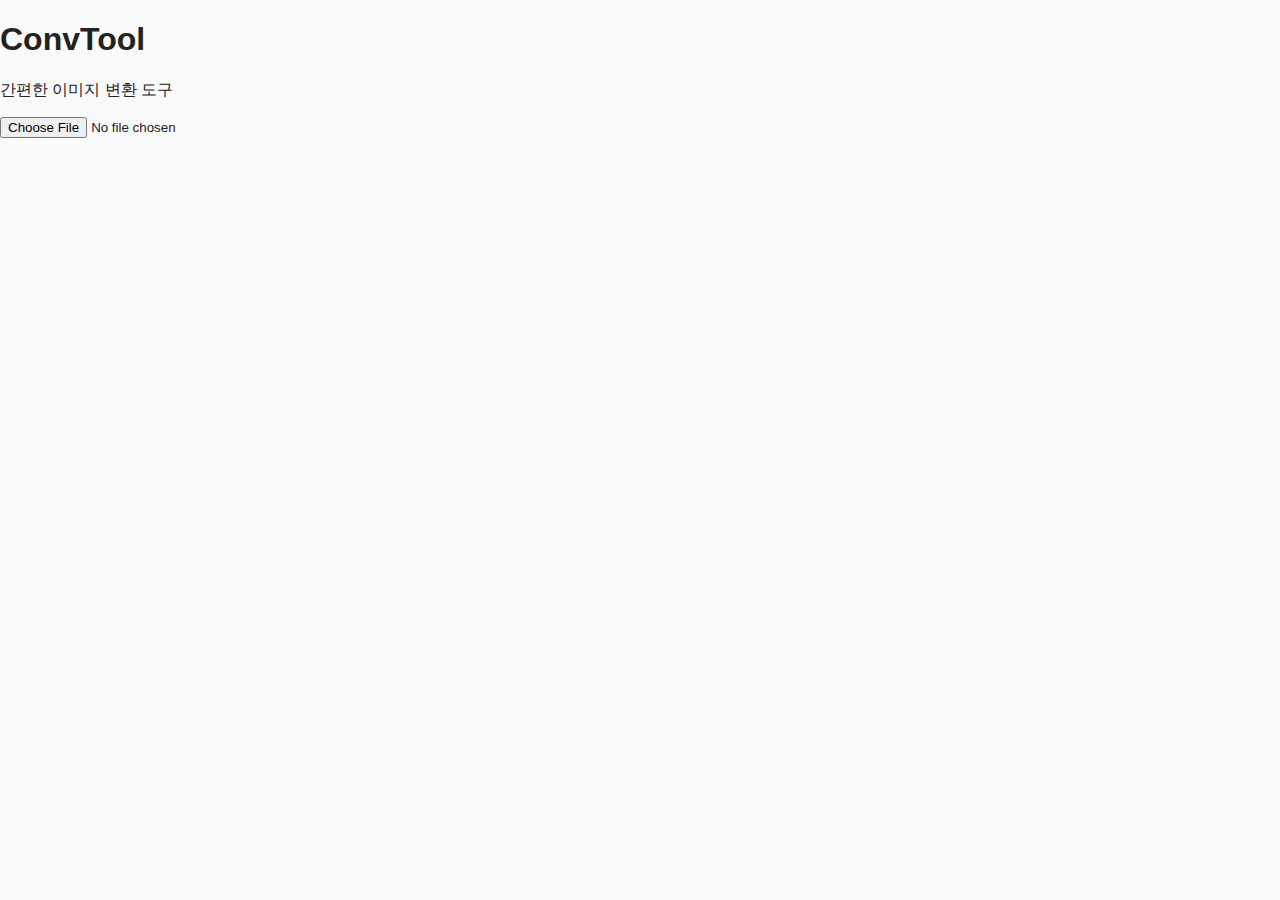
<file: index.html>
<!DOCTYPE html>
<html lang="ko">
<head>
    <meta charset="UTF-8">
    <meta name="viewport" content="width=device-width, initial-scale=1.0">
    <title>ConvTool</title>

    <!-- CSS -->
    <link rel="stylesheet" href="style.css">

    <!-- AdSense 스크립트 -->
    <script async
        src="https://pagead2.googlesyndication.com/pagead/js/adsbygoogle.js?client=ca-pub-6998063928409116"
        crossorigin="anonymous"></script>
</head>

<body>

    <div class="container">
        <h1>ConvTool</h1>
        <p class="subtitle">간편한 이미지 변환 도구</p>

        <!-- 광고 영역 -->
        <div class="ad-box">
            <ins class="adsbygoogle"
                style="display:block"
                data-ad-client="ca-pub-6998063928409116"
                data-ad-slot="9108928786"
                data-ad-format="auto"
                data-full-width-responsive="true"></ins>
            <script>
                (adsbygoogle = window.adsbygoogle || []).push({});
            </script>
        </div>

        <!-- 업로드 영역 -->
        <div class="upload-box">
            <input type="file" id="fileInput" accept="image/*">
        </div>

    </div>

</body>
</html>
</file>
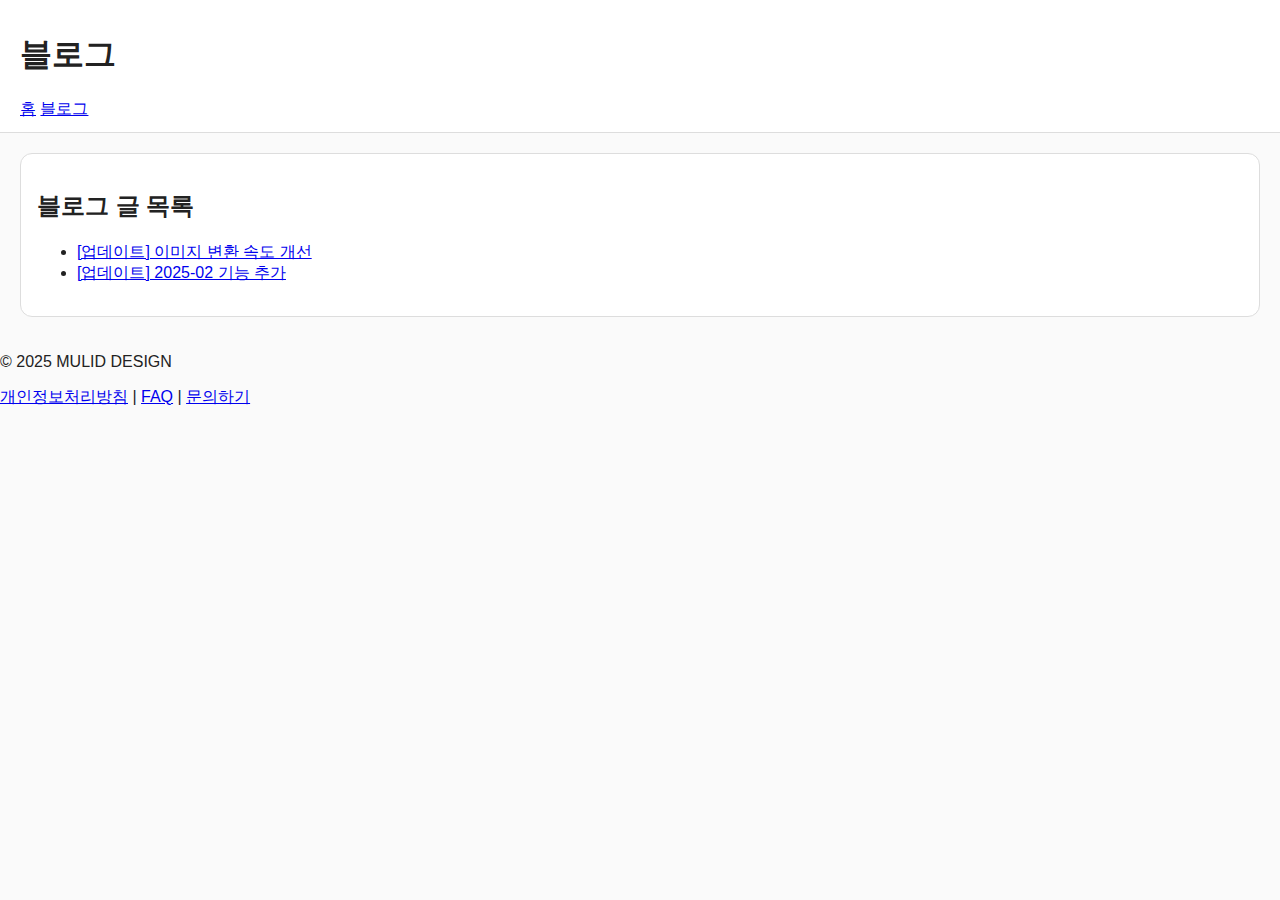
<file: blog/index.html>
<!doctype html>
<html lang="ko">
<head>
<meta charset="utf-8">
<meta name="viewport" content="width=device-width,initial-scale=1">
<meta name="robots" content="index,follow">
<title>블로그 - MULID 이미지 변환기</title>
<link rel="stylesheet" href="../style.css">
</head>
<body>
<header>
  <div class="container">
    <h1>블로그</h1>
    <nav class="nav">
      <a href="../index.html">홈</a>
      <a href="index.html">블로그</a>
    </nav>
  </div>
</header>

<main class="container">
  <div class="card">
    <h2>블로그 글 목록</h2>
    <ul>
      <li><a href="first-update.html">[업데이트] 이미지 변환 속도 개선</a></li>
      <li><a href="updates-2025-02.html">[업데이트] 2025-02 기능 추가</a></li>
    </ul>
  </div>
</main>

<footer>
  <div class="container">
    <p>© 2025 MULID DESIGN</p>
    <a href="../privacy.html">개인정보처리방침</a> | 
    <a href="../faq.html">FAQ</a> | 
    <a href="../contact.html">문의하기</a>
  </div>
</footer>
</body>
</html>
</file>
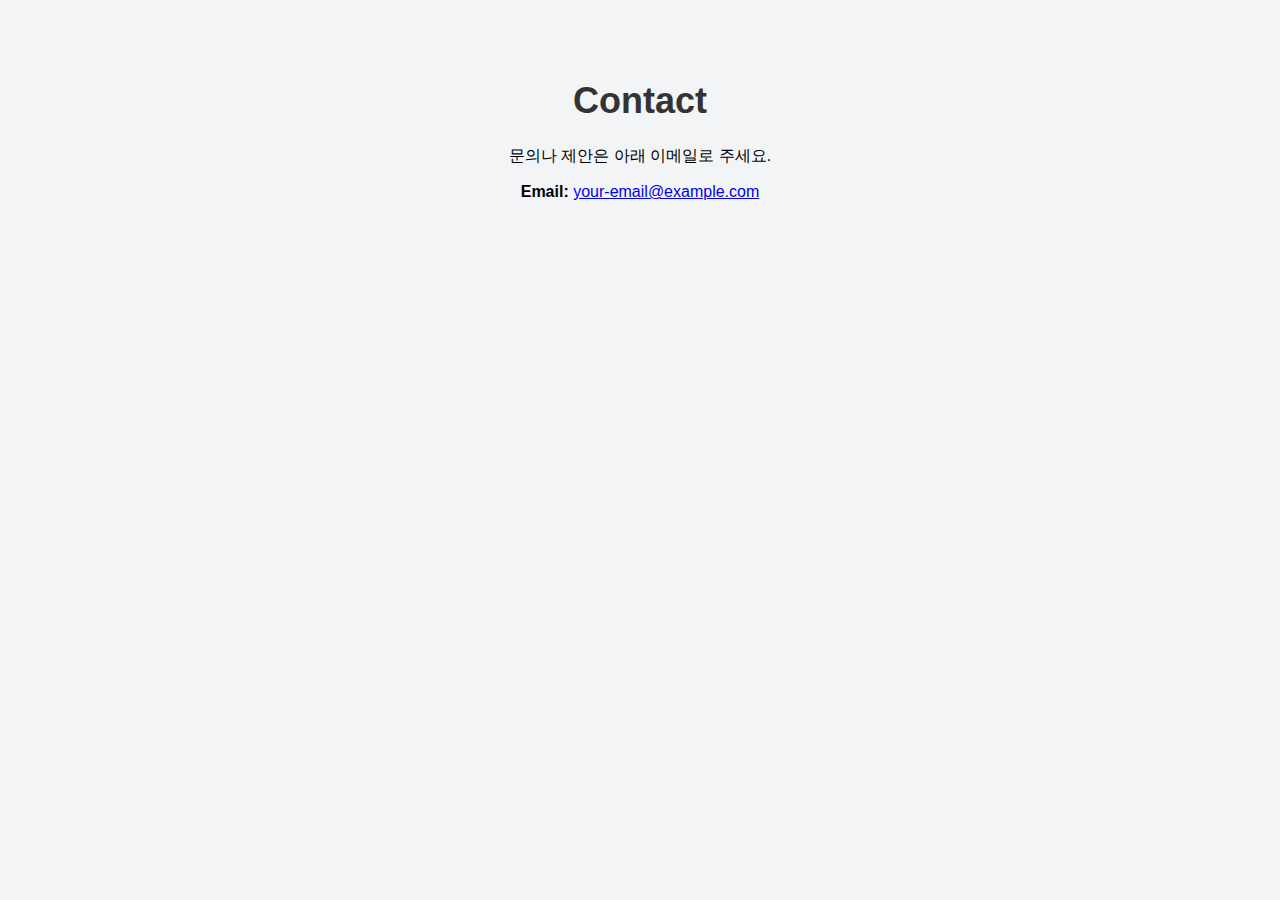
<file: contact.html>
<!doctype html>
<html lang="ko">
<head>
  <meta charset="utf-8">
  <meta name="viewport" content="width=device-width,initial-scale=1">
  <title>Contact - ConvTool</title>
  <link rel="stylesheet" href="css/style.css">
</head>
<body>
  <main class="container">
    <h1>Contact</h1>
    <p>문의나 제안은 아래 이메일로 주세요.</p>
    <p><strong>Email:</strong> <a href="mailto:mulid8273@gmail.com">your-email@example.com</a></p>
  </main>
</body>
</html>
</file>
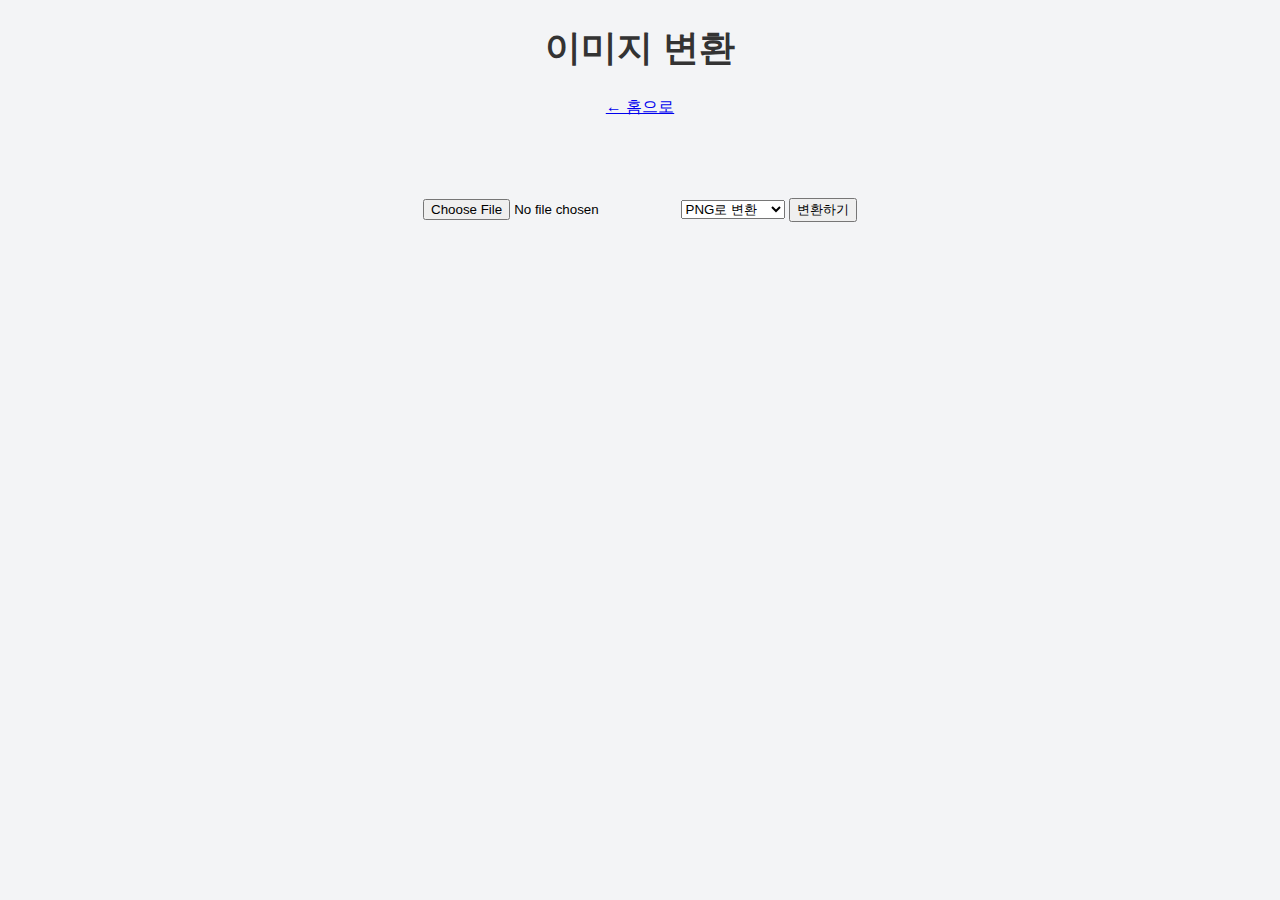
<file: convert-image.html>
<!DOCTYPE html>
<html lang="ko">
<head>
    <meta charset="UTF-8">
    <meta name="viewport" content="width=device-width, initial-scale=1.0">
    <title>이미지 변환</title>
    <link rel="stylesheet" href="css/style.css">
</head>
<body>

<header>
    <h1>이미지 변환</h1>
    <a href="index.html">← 홈으로</a>
</header>

<div class="container">
    <input type="file" id="imgInput" accept="image/*">

    <select id="imgFormat">
        <option value="png">PNG로 변환</option>
        <option value="jpg">JPG로 변환</option>
        <option value="webp">WEBP로 변환</option>
    </select>

    <button id="convertBtn">변환하기</button>

    <div id="result"></div>
</div>

<script src="js/image.js"></script>
</body>
</html>
</file>
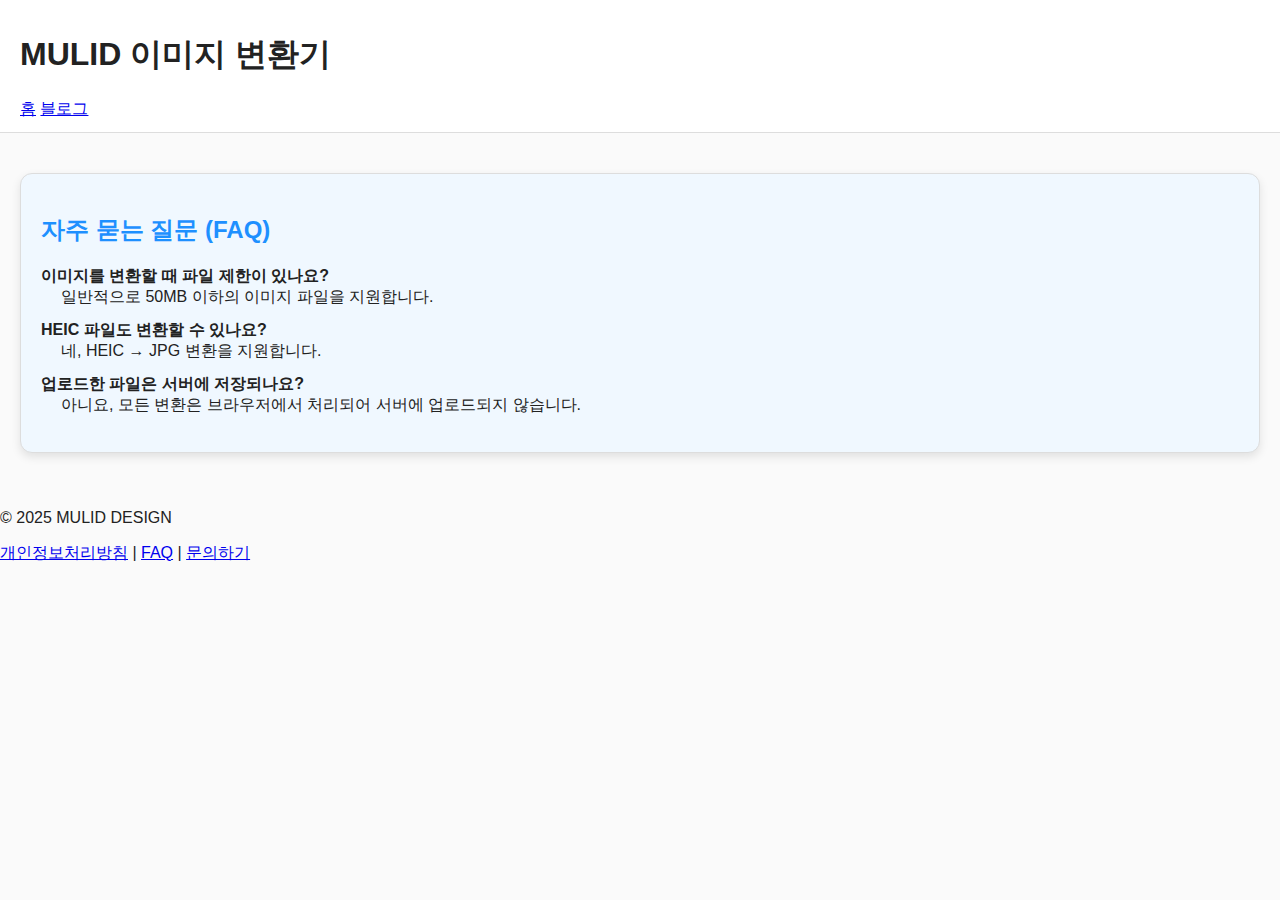
<file: faq.html>
<!doctype html>
<html lang="ko">
<head>
  <meta charset="utf-8">
  <meta name="viewport" content="width=device-width,initial-scale=1">
  <title>FAQ</title>
  <meta name="robots" content="index,follow">
  <link rel="stylesheet" href="style.css">
  <style>
    .card { 
      background: #f0f8ff; 
      padding: 20px; 
      border-radius: 12px; 
      box-shadow: 0 4px 10px rgba(0,0,0,0.1); 
      margin: 20px 0;
    }
    .card h2 { color: #1e90ff; }
    dt { font-weight: bold; margin-top: 12px; }
    dd { margin-left: 20px; margin-bottom: 10px; }
  </style>
</head>
<body>
<header>
  <div class="container">
    <h1>MULID 이미지 변환기</h1>
    <nav class="nav">
      <a href="index.html">홈</a>
      <a href="blog/index.html">블로그</a>
    </nav>
  </div>
</header>

<main class="container">
  <div class="card">
    <h2>자주 묻는 질문 (FAQ)</h2>
    <dl>
      <dt>이미지를 변환할 때 파일 제한이 있나요?</dt>
      <dd>일반적으로 50MB 이하의 이미지 파일을 지원합니다.</dd>

      <dt>HEIC 파일도 변환할 수 있나요?</dt>
      <dd>네, HEIC → JPG 변환을 지원합니다.</dd>

      <dt>업로드한 파일은 서버에 저장되나요?</dt>
      <dd>아니요, 모든 변환은 브라우저에서 처리되어 서버에 업로드되지 않습니다.</dd>
    </dl>
  </div>
</main>

<footer>
  <div class="container">
    <p>© 2025 MULID DESIGN</p>
    <a href="privacy.html">개인정보처리방침</a> | 
    <a href="faq.html">FAQ</a> | 
    <a href="contact.html">문의하기</a>
  </div>
</footer>
</body>
</html>
</file>
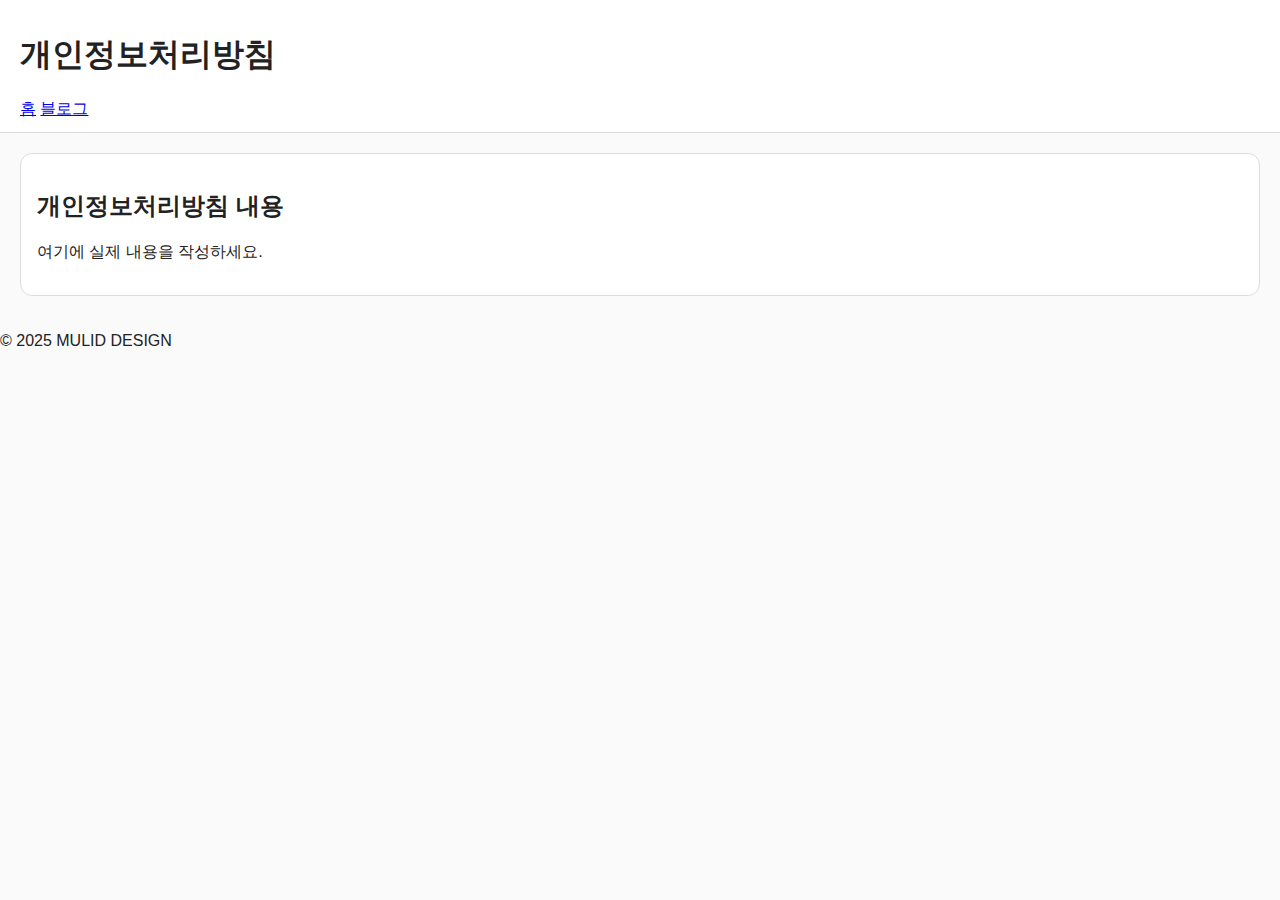
<file: privacy.html>
<!doctype html>
<html lang="ko">
<head>
<meta charset="utf-8">
<meta name="viewport" content="width=device-width,initial-scale=1">
<meta name="robots" content="index,follow">
<title>개인정보처리방침</title>
<link rel="stylesheet" href="style.css">
</head>
<body>
<header>
  <div class="container">
    <h1>개인정보처리방침</h1>
    <nav class="nav">
      <a href="index.html">홈</a>
      <a href="blog/index.html">블로그</a>
    </nav>
  </div>
</header>
<main class="container">
  <div class="card">
    <h2>개인정보처리방침 내용</h2>
    <p>여기에 실제 내용을 작성하세요.</p>
  </div>
</main>
<footer>
  <div class="container">
    <p>© 2025 MULID DESIGN</p>
  </div>
</footer>
</body>
</html>
</file>
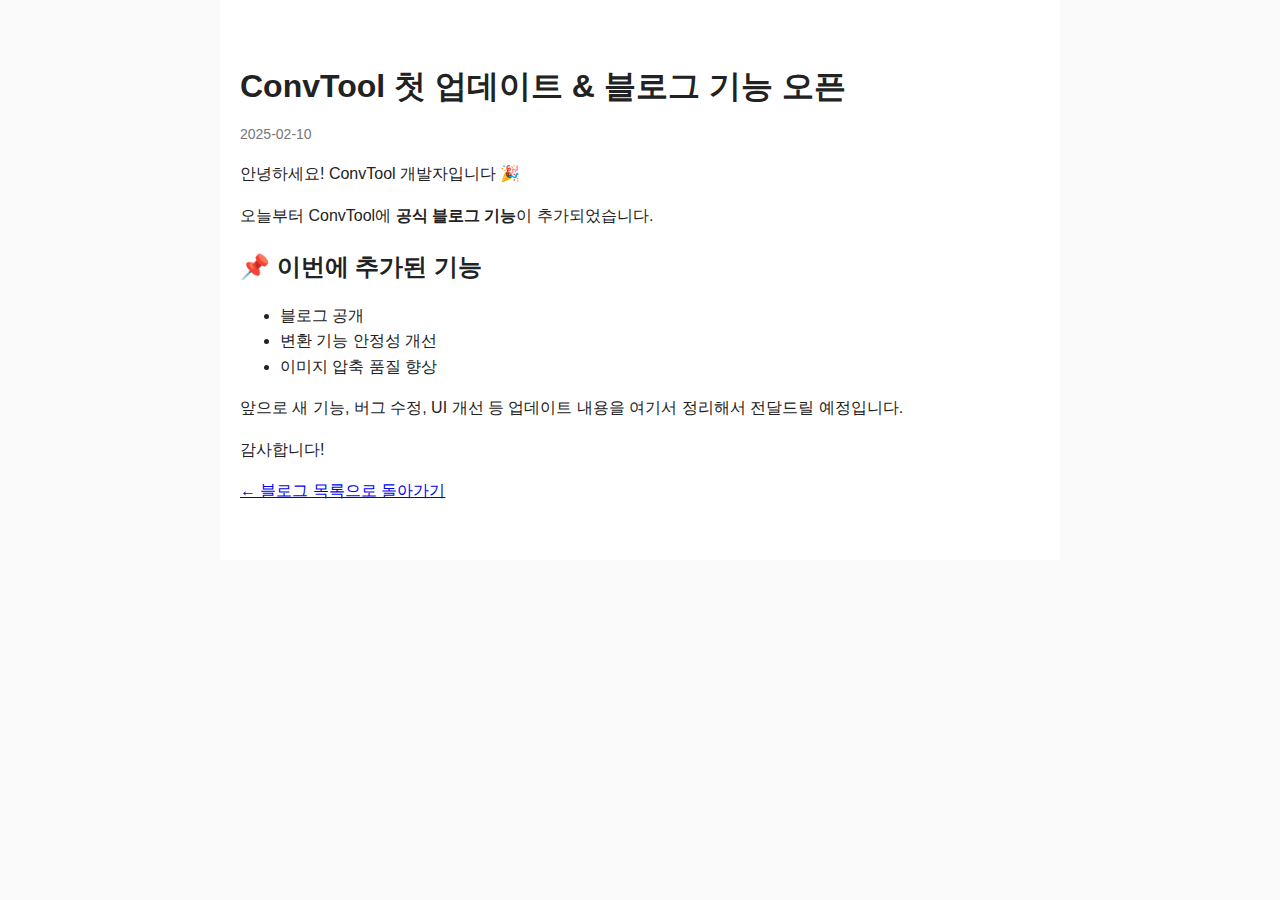
<file: blog/first-update.html>
<!doctype html>
<html lang="ko">
<head>
  <meta charset="utf-8">
  <meta name="viewport" content="width=device-width,initial-scale=1">
  <title>ConvTool 첫 업데이트 – ConvTool 블로그 시작!</title>
  <meta name="description" content="ConvTool의 첫 업데이트 및 블로그 기능 오픈 안내.">
  <link rel="stylesheet" href="blog.css">
</head>

<body>
  <div class="blog-container">

    <h1>ConvTool 첫 업데이트 & 블로그 기능 오픈</h1>
    <div class="post-date">2025-02-10</div>

    <p>안녕하세요! ConvTool 개발자입니다 🎉</p>

    <p>오늘부터 ConvTool에 <strong>공식 블로그 기능</strong>이 추가되었습니다.</p>

    <h2>📌 이번에 추가된 기능</h2>
    <ul>
      <li>블로그 공개</li>
      <li>변환 기능 안정성 개선</li>
      <li>이미지 압축 품질 향상</li>
    </ul>

    <p>앞으로 새 기능, 버그 수정, UI 개선 등 업데이트 내용을 여기서 정리해서 전달드릴 예정입니다.</p>

    <p>감사합니다!</p>

    <p><a href="index.html">← 블로그 목록으로 돌아가기</a></p>

  </div>
</body>
</html>
</file>
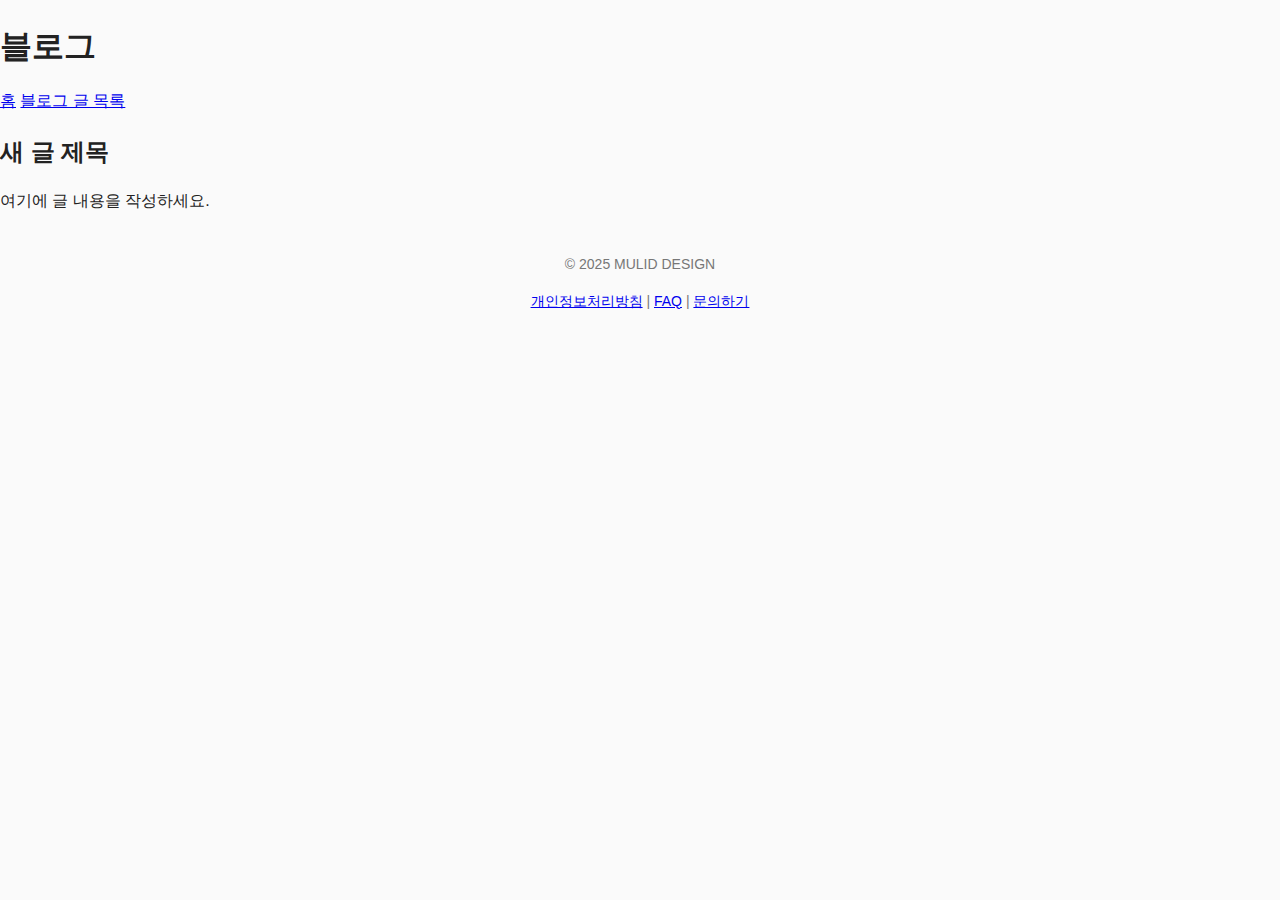
<file: blog/template.html>
<!doctype html>
<html lang="ko">
<head>
  <meta charset="utf-8">
  <meta name="viewport" content="width=device-width,initial-scale=1">
  <title>새 글 제목</title>
  <meta name="robots" content="index,follow">
  <link rel="stylesheet" href="blog.css">
</head>
<body>
<header>
  <div class="container">
    <h1>블로그</h1>
    <nav class="nav">
      <a href="../index.html">홈</a>
      <a href="index.html">블로그 글 목록</a>
    </nav>
  </div>
</header>

<main class="container">
  <div class="card">
    <h2>새 글 제목</h2>
    <p>여기에 글 내용을 작성하세요.</p>
  </div>
</main>

<footer>
  <div class="container">
    <p>© 2025 MULID DESIGN</p>
    <a href="../privacy.html">개인정보처리방침</a> | 
    <a href="../faq.html">FAQ</a> | 
    <a href="../contact.html">문의하기</a>
  </div>
</footer>
</body>
</html>
</file>
<file: style.css>
body {
  margin: 0;
  font-family: "Pretendard", sans-serif;
  background: #fafafa;
  color: #222;
}

header {
  padding: 12px 20px;
  background: #ffffff;
  border-bottom: 1px solid #ddd;
  display: flex;
  justify-content: space-between;
  align-items: center;
}

.nav-btn {
  margin-right: 8px;
  padding: 8px 14px;
  border: none;
  background: #eee;
  border-radius: 8px;
  cursor: pointer;
}

.nav-btn.active {
  background: #4b7bec;
  color: #fff;
}

.nav-btn.pastel {
  background: #ffd7e0;
  color: #d6336c;
  font-weight: bold;
}

/* 숨김 */
.hidden {
  display: none;
}

main {
  padding: 20px;
}

.card-grid {
  display: grid;
  gap: 16px;
  grid-template-columns: repeat(auto-fit, minmax(240px, 1fr));
}

.card {
  background: white;
  padding: 16px;
  border-radius: 12px;
  border: 1px solid #ddd;
}

button {
  padding: 8px 16px;
  border-radius: 6px;
  border: none;
  cursor: pointer;
  background: #4b7bec;
  color: white;
  margin-top: 8px;
}
</file>
<file: css/style.css>
body {
    font-family: "Noto Sans KR", sans-serif;
    background: #f3f4f6;
    margin: 0;
    padding: 0;
    text-align: center;
}

.container {
    margin-top: 80px;
}

h1 {
    font-size: 36px;
    font-weight: 700;
    color: #333;
}

.subtitle {
    font-size: 18px;
    color: #666;
    margin-bottom: 40px;
}

.tool-title {
    font-size: 24px;
    font-weight: 600;
    margin-bottom: 30px;
    color: #444;
}

.button {
    background: #8bb4ff;
    padding: 14px 28px;
    color: white;
    font-size: 18px;
    font-weight: 600;
    border: none;
    border-radius: 12px;
    cursor: pointer;
    transition: 0.2s;
}

.button:hover {
    background: #6fa5ff;
}

footer {
    margin-top: 80px;
    padding-bottom: 40px;
    color: #888;
    font-size: 14px;
}

.result {
    margin-top: 25px;
    font-size: 18px;
    color: #4a5cff;
    font-weight: 600;
}
</file>
<file: blog/blog.css>
body {
  margin: 0;
  font-family: "Pretendard", sans-serif;
  background: #fafafa;
  color: #222;
  line-height: 1.6;
}

.blog-container {
  max-width: 800px;
  margin: auto;
  padding: 40px 20px;
  background: #fff;
}

h1, h2 {
  margin-bottom: 15px;
}

.post-list a {
  display: block;
  padding: 15px;
  border-bottom: 1px solid #e5e5e5;
  text-decoration: none;
  color: #000;
  transition: 0.2s;
}

.post-list a:hover {
  background: #f5f5f5;
}

.post-date {
  color: #777;
  font-size: 14px;
  margin-top: -5px;
}

footer {
  margin-top: 40px;
  text-align: center;
  font-size: 14px;
  color: #777;
}
</file>
